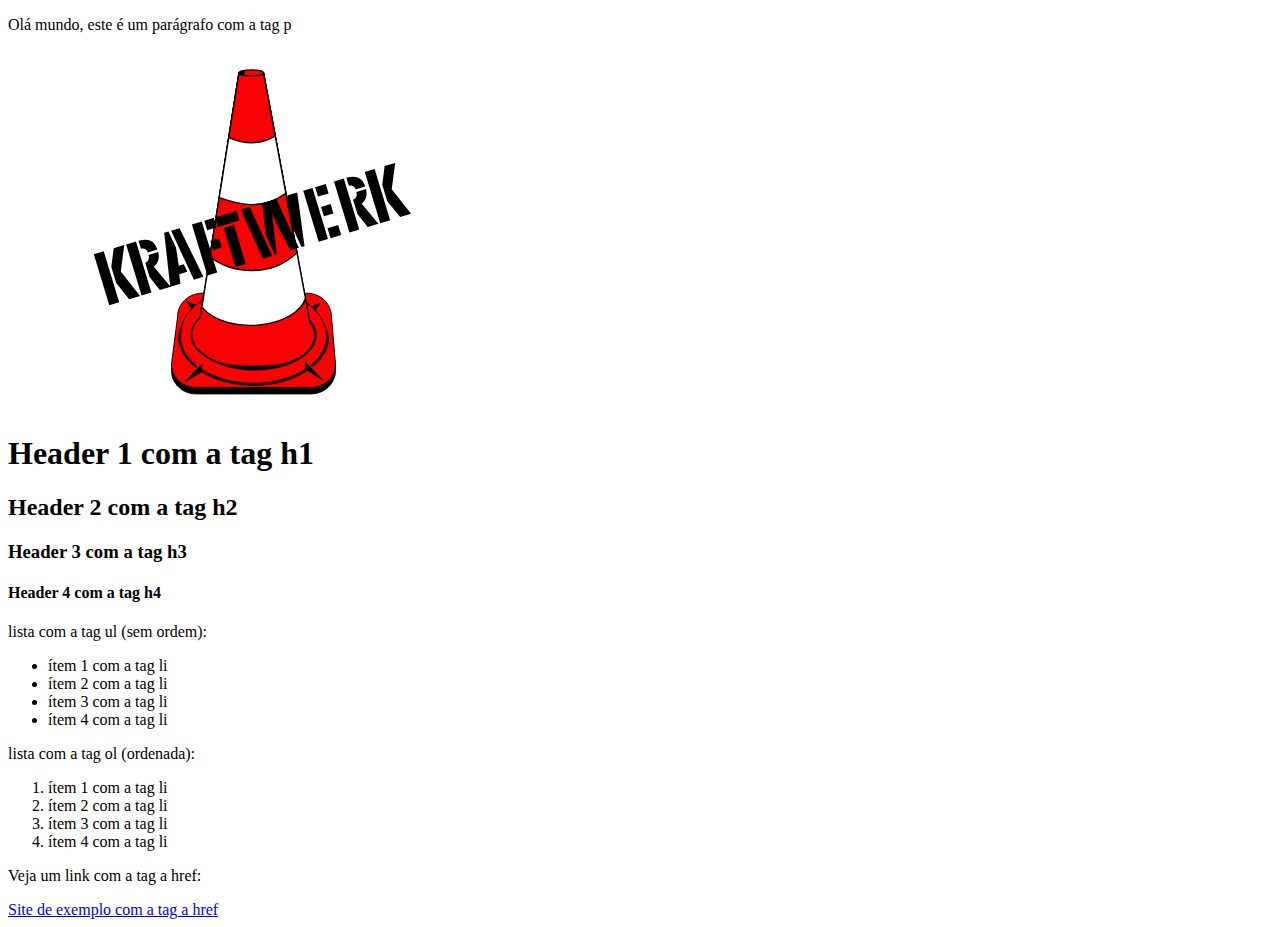
<file: index.html>
<!DOCTYPE html>
<html>
<meta charset="utf-8">
<title>Meu primeiro Commit no GitHub</title>

    <body>

        <p> Olá mundo, este é um parágrafo com a tag p</p>
       
        <img src="kraftwerk_logo.png" alt="Logo do Kraftwerk">
       
        <h1>Header 1 com a tag h1</h1>
        <h2>Header 2 com a tag h2</h2>
        <h3>Header 3 com a tag h3</h3>
        <h4>Header 4 com a tag h4</h4>
      
        <p>lista com a tag ul (sem ordem):</p>
        <ul>
            <li>ítem 1 com a tag li</li>
            <li>ítem 2 com a tag li</li>
            <li>ítem 3 com a tag li</li>
            <li>ítem 4 com a tag li</li>
        </ul>

        <p>lista com a tag ol (ordenada):</p>
        <ol>
            <li>ítem 1 com a tag li</li>
            <li>ítem 2 com a tag li</li>
            <li>ítem 3 com a tag li</li>
            <li>ítem 4 com a tag li</li>
        </ol>

        <p>Veja um link com a tag a href:</p>
        <a href="http://www.kraftwerk.com/">Site de exemplo com a tag a href</a>
    </body>

</html>
</file>
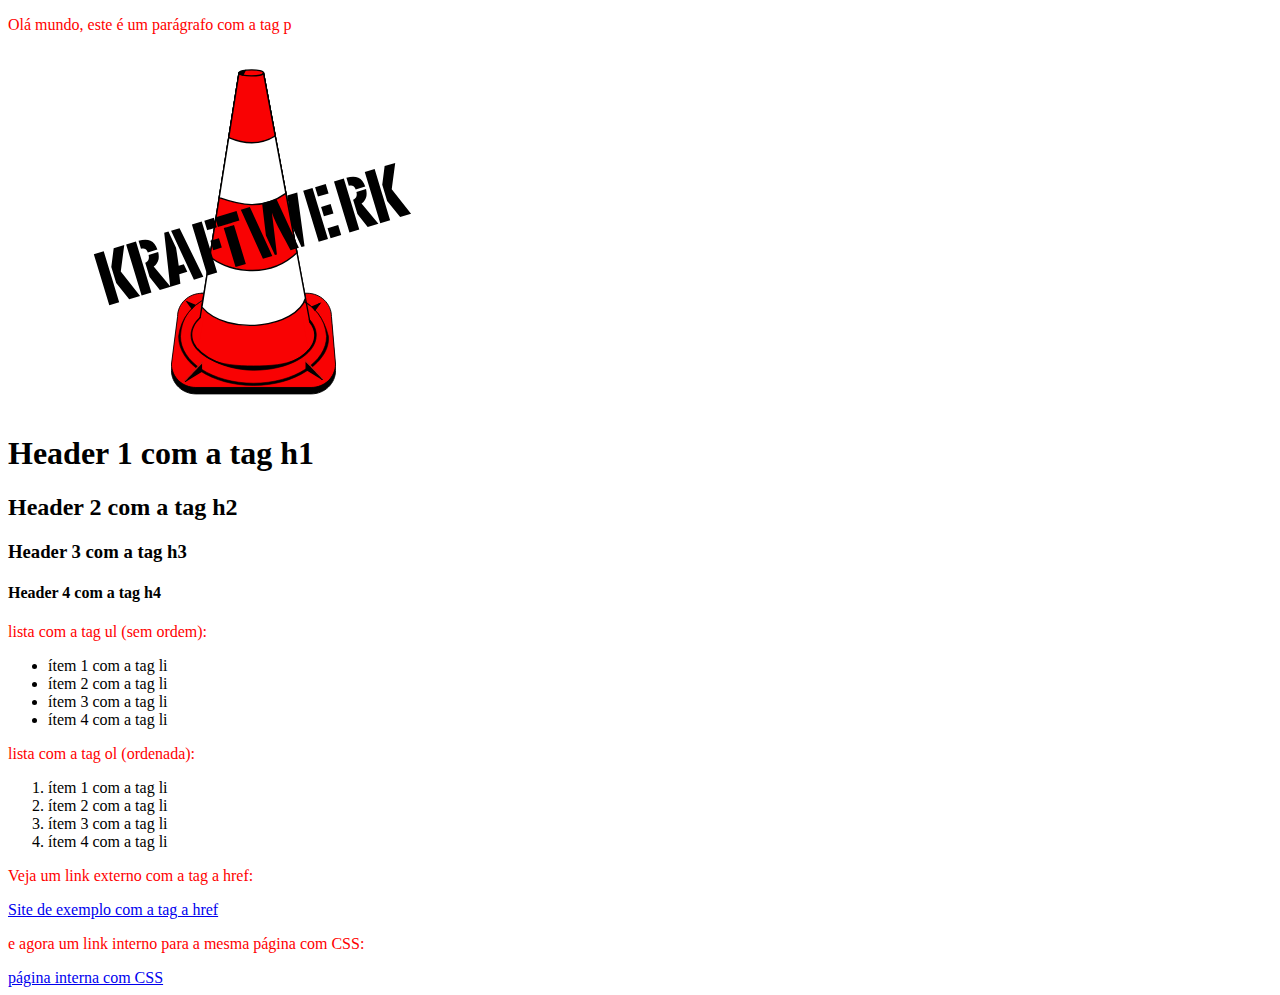
<file: index2.html>
<!DOCTYPE html>
<html>

    <head>
        <link href="styles/styles.css" rel="stylesheet">
        <meta charset="utf-8">
        <title>Meu primeiro Commit no GitHub</title>
    </head>

    <body>

        <p> Olá mundo, este é um parágrafo com a tag p</p>
       
        <img src="kraftwerk_logo.png" alt="Logo do Kraftwerk">
       
        <h1>Header 1 com a tag h1</h1>
        <h2>Header 2 com a tag h2</h2>
        <h3>Header 3 com a tag h3</h3>
        <h4>Header 4 com a tag h4</h4>
      
        <p>lista com a tag ul (sem ordem):</p>
        <ul>
            <li>ítem 1 com a tag li</li>
            <li>ítem 2 com a tag li</li>
            <li>ítem 3 com a tag li</li>
            <li>ítem 4 com a tag li</li>
        </ul>

        <p>lista com a tag ol (ordenada):</p>
        <ol>
            <li>ítem 1 com a tag li</li>
            <li>ítem 2 com a tag li</li>
            <li>ítem 3 com a tag li</li>
            <li>ítem 4 com a tag li</li>
        </ol>

        <p>Veja um link externo com a tag a href:</p>
        <a href="http://www.kraftwerk.com/">Site de exemplo com a tag a href</a>

        <p>e agora um link interno para a mesma página com CSS:</p>
        <a href="index2.html">página interna com CSS</a>

    </body>
    

</html>
</file>
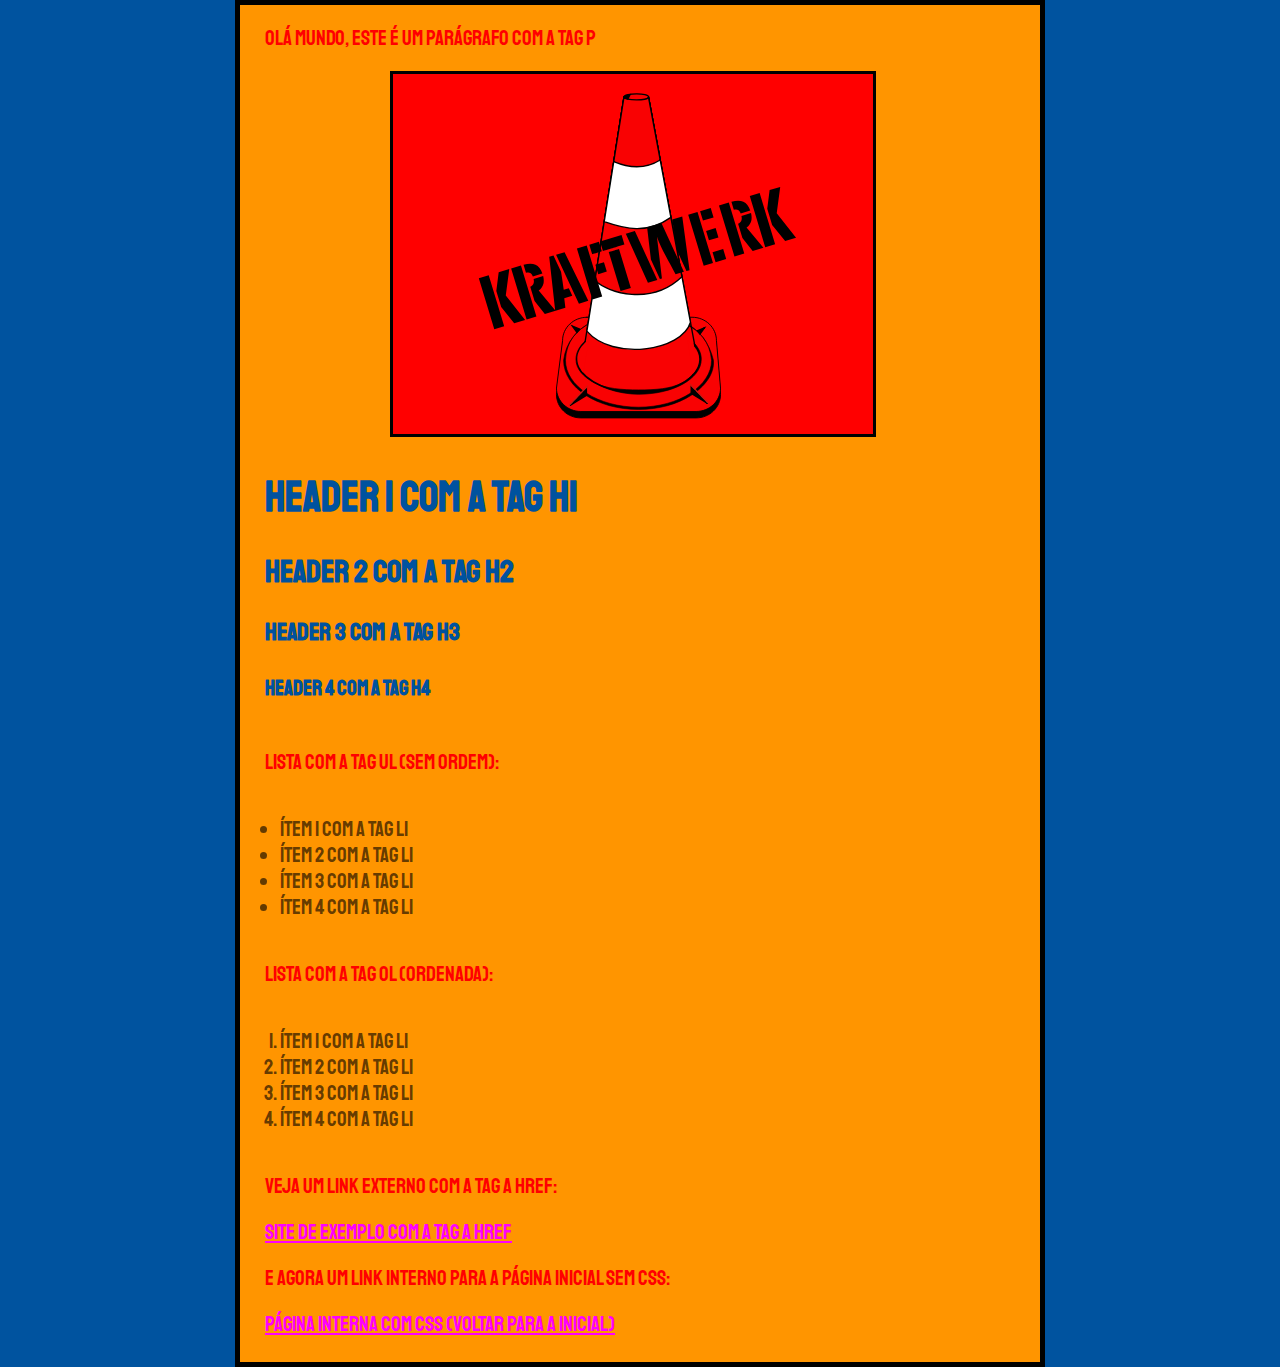
<file: index3.html>
<!DOCTYPE html>
<html>

    <head>
        <link href="styles/styles2.css" rel="stylesheet">
        <meta charset="utf-8">
        <link rel="preconnect" href="https://fonts.gstatic.com">
        <link href="https://fonts.googleapis.com/css2?family=Staatliches&display=swap" rel="stylesheet">
        <title>Meu primeiro Commit no GitHub</title>
    </head>

    <body>
     <div class="tudo">
        <p> Olá mundo, este é um parágrafo com a tag p</p>

        
            <img class="kraft" src="kraftwerk_logo.png" alt="Logo do Kraftwerk">
        

        <h1>Header 1 com a tag h1</h1>
        <h2>Header 2 com a tag h2</h2>
        <h3>Header 3 com a tag h3</h3>
        <h4>Header 4 com a tag h4</h4>
      
        <p>lista com a tag ul (sem ordem):</p>
        <ul>
            <li>ítem 1 com a tag li</li>
            <li>ítem 2 com a tag li</li>
            <li>ítem 3 com a tag li</li>
            <li>ítem 4 com a tag li</li>
        </ul>

        <p>lista com a tag ol (ordenada):</p>
        <ol>
            <li>ítem 1 com a tag li</li>
            <li>ítem 2 com a tag li</li>
            <li>ítem 3 com a tag li</li>
            <li>ítem 4 com a tag li</li>
        </ol>

        <p>Veja um link externo com a tag a href:</p>
        <a href="http://www.kraftwerk.com/">Site de exemplo com a tag a href</a>

        <p>e agora um link interno para a página inicial sem CSS:</p>
        <a href="index.html">página interna com CSS (voltar para a inicial)</a>
     </div>
    </body>
    

</html>
</file>
<file: styles/styles.css>
p {
    color: red;
  }
</file>
<file: styles/styles2.css>
p {
    color: red;
    padding-left: 25px;
    padding-top: 20px;
    padding-bottom: 20px;
    margin: 0;
  
  }

li {
    color: rgba(0, 0, 0, 0.61);
  }

h1, h2, h3, h4 {
    color: #00529f;
    padding-left: 25px;
  }

html {
    font-family: 'Staatliches', cursive;
    font-size: 21px; 

  }

div.tudo {
    background-color: #FF9500;
    padding-top: 0;
    padding-bottom: 25px;

    
   }
  body{
    width: 800px;
    border: 5px solid black;
    background-color: #00539F;
    margin: 0 auto;
  }

img.kraft{
  width: auto;
  background-color: red;
  border: 3px solid black;
  margin-left: 150px;
  
}

a {
  padding-left: 25px;
  color: rgb(255, 0, 255)
}
</file>
